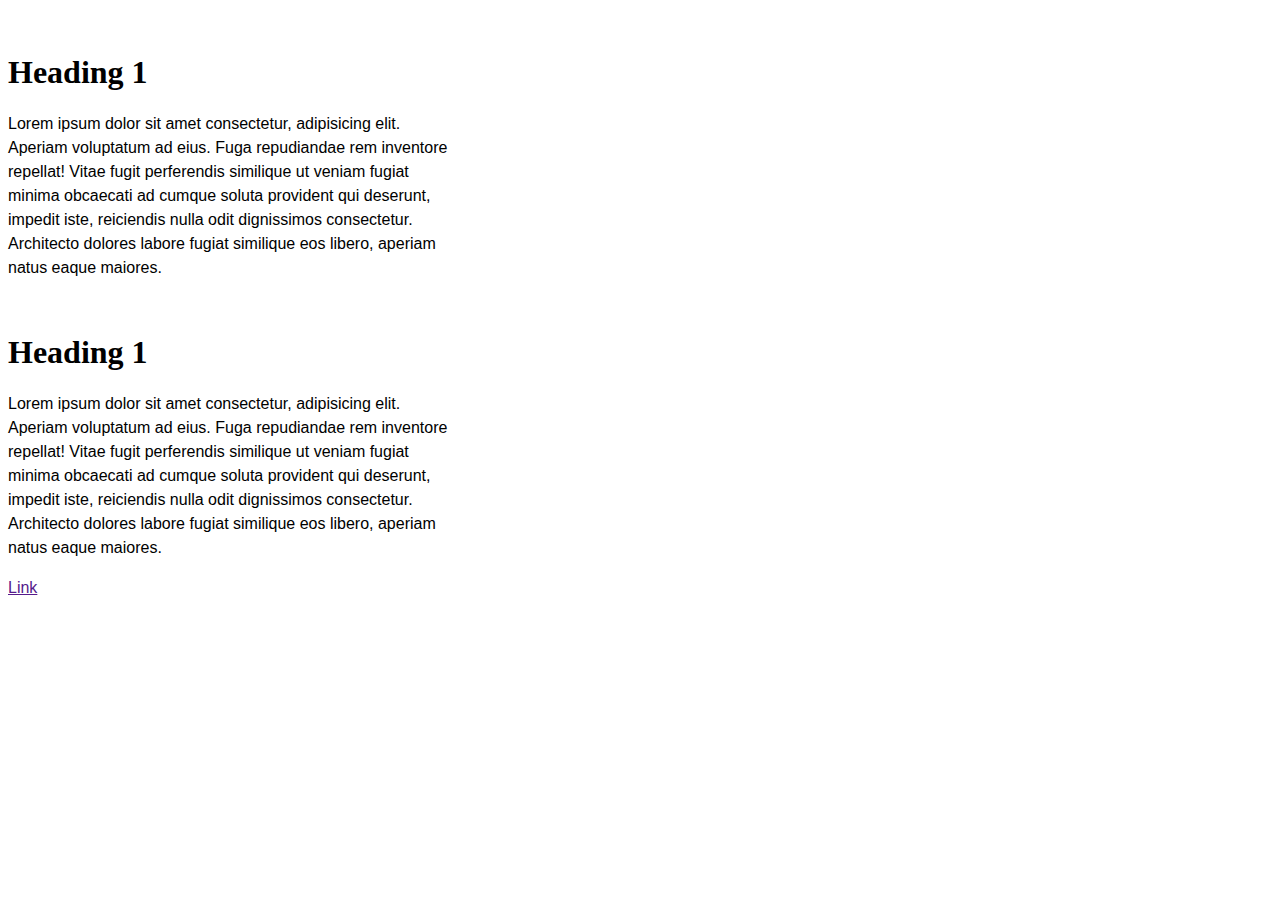
<file: index.html>
<!DOCTYPE html>
<html lang="en">
<head>
  <meta charset="UTF-8">
  <meta http-equiv="X-UA-Compatible" content="IE=edge">
  <meta name="viewport" content="width=device-width, initial-scale=1.0">
  <title>Document</title>
  <link rel="stylesheet" href="/css/styles.css"/>
</head>
<body>
  <h1>Heading 1</h1>
  <p>
    Lorem ipsum dolor sit amet consectetur, adipisicing elit. Aperiam voluptatum ad eius. Fuga repudiandae rem inventore repellat! Vitae fugit perferendis similique ut veniam fugiat minima obcaecati ad cumque soluta provident qui deserunt, impedit iste, reiciendis nulla odit dignissimos consectetur. Architecto dolores labore fugiat similique eos libero, aperiam natus eaque maiores.
  </p>
  <h1>Heading 1</h1>
  <p>
    Lorem ipsum dolor sit amet consectetur, adipisicing elit. Aperiam voluptatum ad eius. Fuga repudiandae rem inventore repellat! Vitae fugit perferendis similique ut veniam fugiat minima obcaecati ad cumque soluta provident qui deserunt, impedit iste, reiciendis nulla odit dignissimos consectetur. Architecto dolores labore fugiat similique eos libero, aperiam natus eaque maiores.
  </p>
  <a href="">Link</a>
</div>
</body>
</html>
</file>
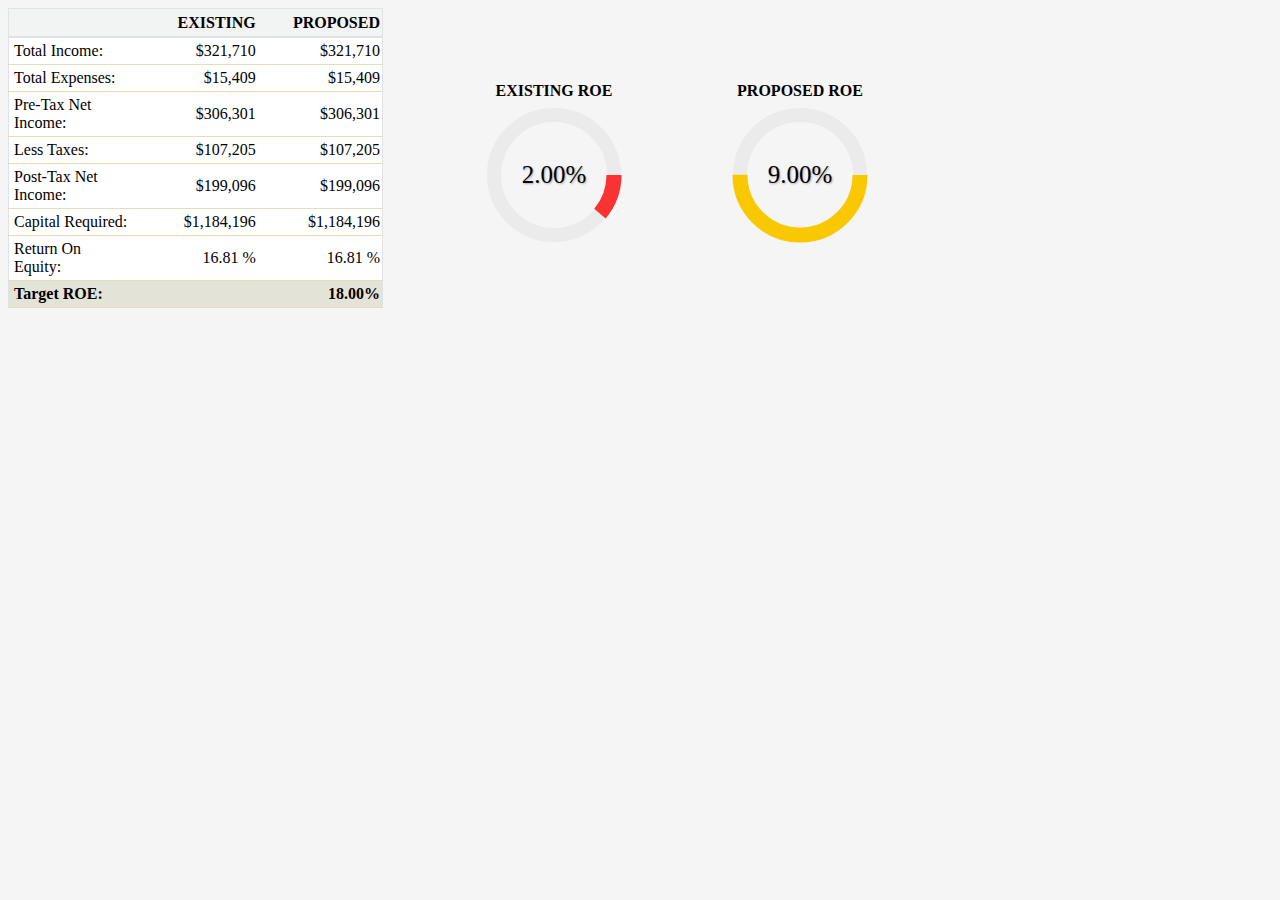
<file: Spikes/tableWithWidget/index.html>
<!DOCTYPE html>
<html lang="en">
<head>
    <meta charset="UTF-8">
    <meta http-equiv="X-UA-Compatible" content="IE=edge">
    <meta name="viewport" content="width=device-width, initial-scale=1.0">
    <link rel="stylesheet" href="/Spikes/tableWithWidget/styles.css"/>
    <title>table and widget</title>
</head>
<body>
    <div class="flexBoxRow">
        <div>
            <table class="roe-summary">
                <thead>
                    <tr>
                        <th></th>
                        <th>EXISTING</th>
                        <th>PROPOSED</th>
                    </tr>
                </thead>
                <tbody>
                    <tr>
                        <td>Total Income:</td>
                        <td>
                            $321,710
                        </td>
                        <td>
                            $321,710
                        </td>
                        </tr>
                        <tr>
                        <td>Total Expenses:</td>
                        <td>
                            $15,409
                        </td>
                        <td>
                            $15,409
                        </td>
                        </tr>
                        <tr>
                            <td>Pre-Tax Net Income:</td>
                            <td>
                            $306,301
                            </td>
                            <td>
                            $306,301
                            </td>
                        </tr>
                        <tr>
                            <td>Less Taxes:</td>
                            <td>
                                $107,205
                            </td>
                            <td>
                                $107,205
                            </td>
                        </tr>
                        <tr>
                            <td>Post-Tax Net Income:</td>
                            <td>
                                $199,096
                            </td>
                            <td>
                                $199,096
                            </td>
                        </tr>
                        <tr>
                            <td>Capital Required:</td>
                            <td>
                                $1,184,196
                            </td>
                            <td>
                                $1,184,196
                            </td>
                        </tr>
                        <tr>
                            <td>Return On Equity:</td>
                            <td>
                            16.81 %
                            </td>
                            <td>
                            16.81 %
                            </td>
                        </tr>
                </tbody>
                <tfoot>
                    <tr>
                        <td>Target ROE:</td>
                        <td>
                
                        </td>
                        <td>
                            18.00%
                        </td>
                    </tr>
                </tfoot>
            </table>
        </div>
        <div>
            <p class="roeParagraph">EXISTING ROE</p>
            <div class="svgContainer">
                <svg class="svg">
                    <circle class="progressBg" cx="75" cy="75" r="60" stroke-width="14" fill="transparent" stroke-dasharray="376.9911184307752"
                    />
                    <circle id="existingProgress" cx="75" cy="75" r="60" stroke-width="15" fill="transparent" stroke-dasharray="376.9911184307752" />
                </svg>
                <div id="existingSliderValue"></div>
            </div>
        </div>
        <div>
            <p class="roeParagraph">PROPOSED ROE</p>
            <div class="svgContainer">
                <svg class="svg">
                    <circle class="progressBg" cx="75" cy="75" r="60" stroke-width="14" fill="transparent" stroke-dasharray="376.9911184307752"
                    />
                    <circle id="proposedProgress" cx="75" cy="75" r="60" stroke-width="15" fill="transparent" stroke-dasharray="376.9911184307752" />
                </svg>
                <div id="proposedSliderValue"></div>
            </div>
        </div>
    </div>
    <script src="circleWidget.js"></script>
</body>
</html>
</file>
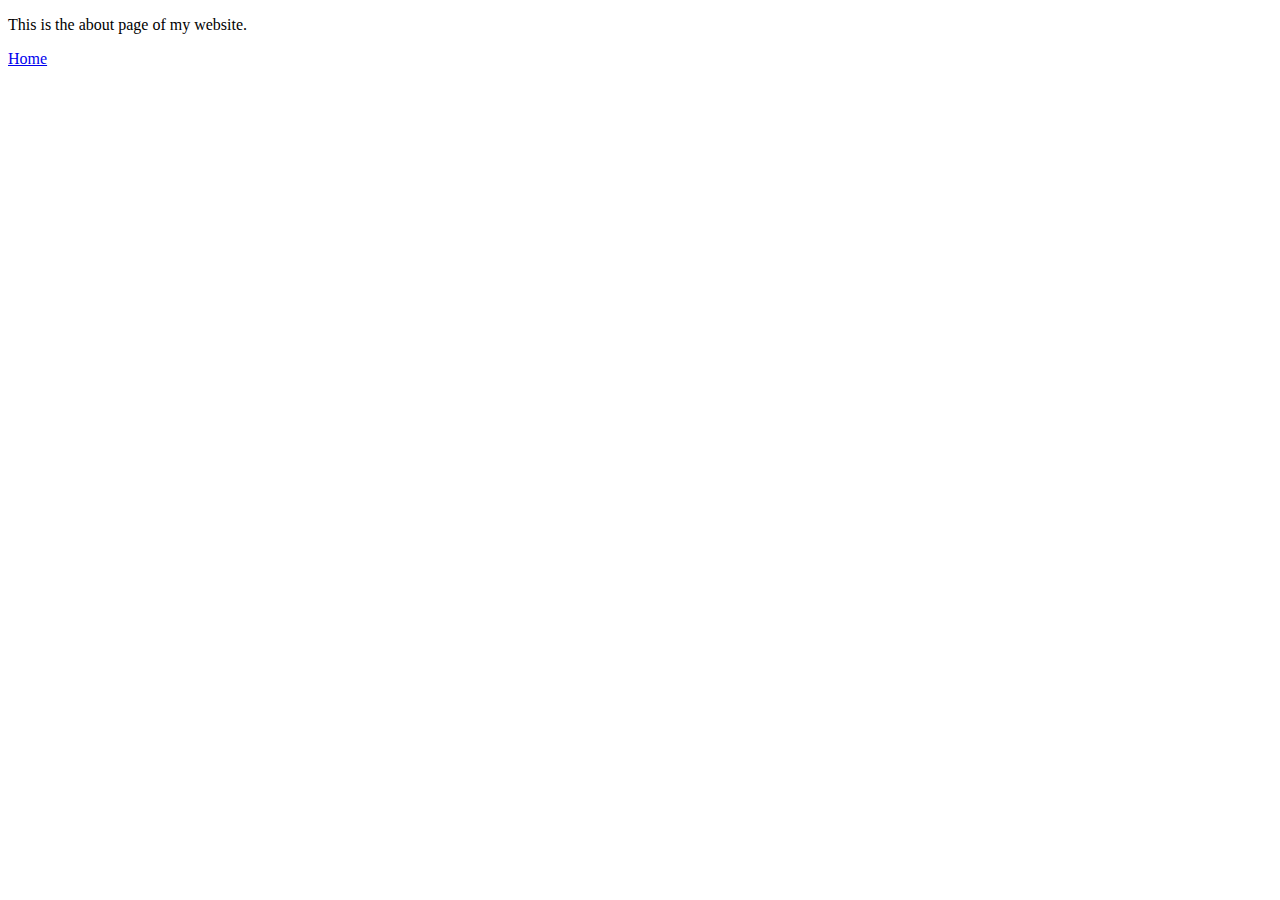
<file: Company/about.html>
<!DOCTYPE html>
<html lang="en">
<head>
    <meta charset="UTF-8">
    <meta http-equiv="X-UA-Compatible" content="IE=edge">
    <meta name="viewport" content="width=device-width, initial-scale=1.0">
    <title>Document</title>
</head>
<body>
    <p>This is the about page of my website.</p>
    <a href="../index.html">Home</a> <!--relative path example-->
</body>
</html>
</file>
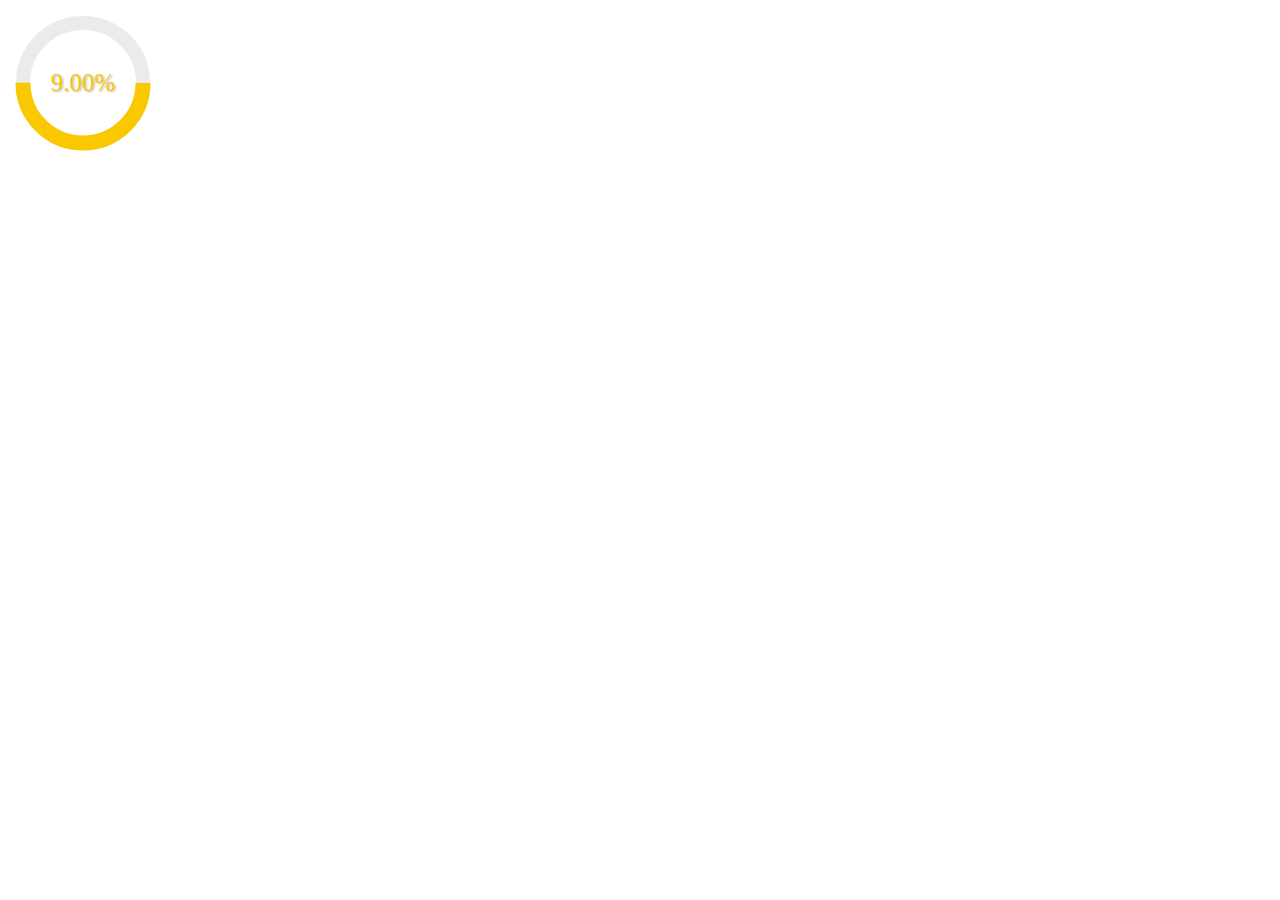
<file: Spikes/circleWidget.html>
<!DOCTYPE html>
<html lang="en">
<head>
    <meta charset="UTF-8">
    <meta http-equiv="X-UA-Compatible" content="IE=edge">
    <meta name="viewport" content="width=device-width, initial-scale=1.0">
    <link rel="stylesheet" href="circleStyle.css"/>
    <title>Circle Widget</title>
</head>
<body>
    <div id="svgContainer">
        <!-- <p id="roeParagraph">PROPOSED ROE</p> -->
        <svg id="svg">
            <circle id="progressBg" cx="75" cy="75" r="60" stroke-width="14" fill="transparent" stroke-dasharray="376.9911184307752" />
            <circle id="progress" cx="75" cy="75" r="60" stroke-width="15" fill="transparent" stroke-dasharray="376.9911184307752" />
        </svg>
        <div id="sliderValue"></div>
    </div>
    <script src="circleWidget.js"></script>
</body>
</html>
</file>
<file: css/styles.css>
body {
    font-family: -apple-system, BlinkMacSystemFont, 'Segoe UI', Roboto, Oxygen, Ubuntu, Cantarell, 'Open Sans', 'Helvetica Neue', sans-serif;
    font-size: 1rem;
    line-height: 1.5;
    /* letter-spacing: 1px;
    word-spacing: 2px; */
}

h1,
h2,
h3,
h4,
h5,
h6 {
    font-family: Georgia, 'Times New Roman', Times, serif;
}

h1 {
    margin: 3rem 0 1rem;
}

p {
    /* rule of thumb for line length is 50 - 70 characters */   
    /* ch unit is based on the 0 (zero) character.  50 0s is 
    going to net you about 60-70 regular characters */
    width: 50ch;
}
</file>
<file: Spikes/tableWithWidget/styles.css>
body {
	background-color: whitesmoke;
}

.svgContainer {
	height: 150px;
	width: 150px;
	margin: 0 3rem;

	display: flex;
	flex-direction: column;
	justify-content: center;
	align-items: center;
}

.svg {
	height: 150px;
	width: 150px;
}

.progressBg {
	box-shadow: 5px 5px 5px 5px #333;
	stroke: #ebebeb;
}

#proposedProgress {
	stroke-dashoffset: 125px;
	z-index: 1;
}

#proposedSliderValue {
	text-align: center;
	position: absolute;
	font-size: 25px;
	text-shadow: 1px 1px 2px rgba(0, 0, 0, .3);
}

#existingProgress {
	stroke-dashoffset: 125px;
	z-index: 1;
}

#existingSliderValue {
	text-align: center;
	position: absolute;
	font-size: 25px;
	text-shadow: 1px 1px 2px rgba(0, 0, 0, .3);
}

.roeParagraph {
	width: 150px;
	text-align: center;
	font-weight: 600;
	margin: 0 3rem;
}

.flexBoxRow {
	display: flex;
	flex-direction: row;
	justify-content: flex-start;
	align-items: center;
}

.roe-summary {
	border: 1px solid #e0e3e5;
	border-collapse: collapse;
	background-color: #fff;
	width: 375px;
	margin-right: 3rem;
	margin-bottom: 1rem;
}

.roe-summary th {
	text-align: right;
	background: #f2f3f3;
	border-bottom: 2px solid #e0e3e5;
	padding: 5px 2px 4px 5px;
}

.roe-summary td {
	width: 33%;
	border-bottom: 1px solid #e3deb8;
	padding: 4px 2px 4px 5px;
}

.roe-summary td:nth-child(2),
td:nth-child(3) {
	/* right align 2nd and 3rd column td elements */
	text-align: right;
}

.roe-summary tfoot {
	background-color: #e3e3d7;
	font-weight: bold;
}
</file>
<file: Spikes/circleStyle.css>
#svgContainer {
    position: relative;
    height: 150px;
    width: 150px;

    display: flex;
    flex-direction: row;
    justify-content: center;
    align-items: center;
}

#svg {
    height: 150px;
    width: 150px;
}

#progressBg {
    box-shadow: 5px 5px 5px 5px #333;
    stroke: #ebebeb;
}

#progress {
    stroke-dashoffset: 125px;
    z-index: 1;
}

#sliderValue {
    text-align: center;
    position: absolute;
    font-size: 25px;
    text-shadow: 1px 1px 2px rgba(0, 0, 0, .3);
}
</file>
